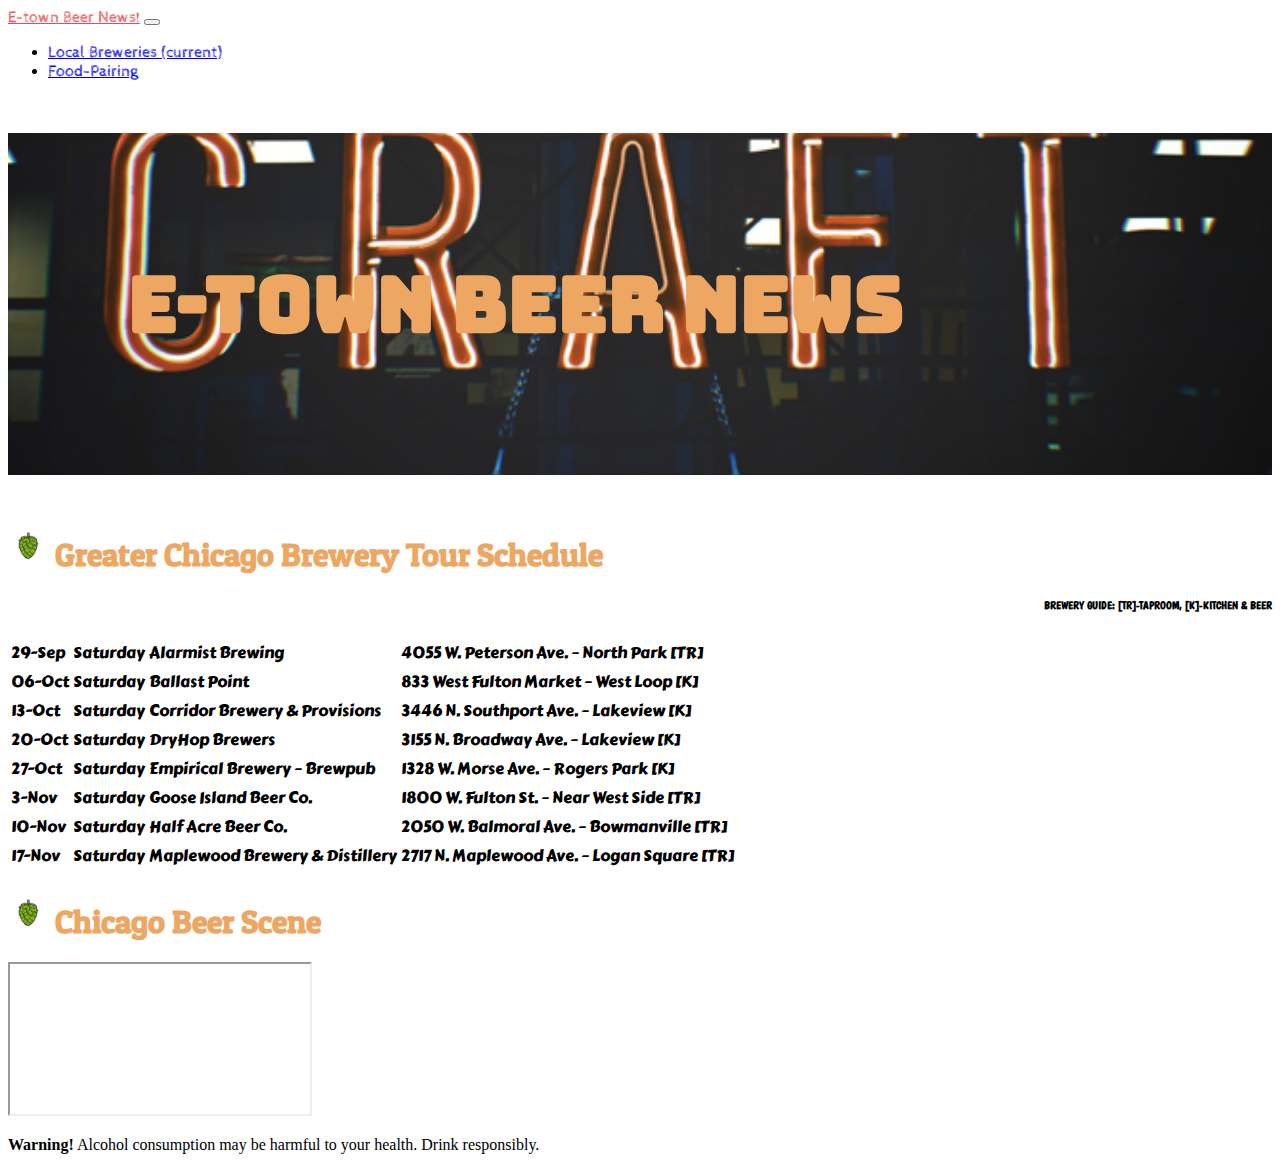
<file: index.html>
<!doctype html>
<html lang="en">

<head>
  <!-- Required meta tags -->
  <meta charset="utf-8">
  <meta name="viewport" content="width=device-width, initial-scale=1, shrink-to-fit=no">

  <!-- Bootstrap CSS -->
  <link rel="stylesheet" href="https://stackpath.bootstrapcdn.com/bootstrap/4.1.3/css/bootstrap.min.css" integrity="sha384-MCw98/SFnGE8fJT3GXwEOngsV7Zt27NXFoaoApmYm81iuXoPkFOJwJ8ERdknLPMO"
    crossorigin="anonymous">

  <!-- Font Awesome -->
  <link rel="stylesheet" href="https://use.fontawesome.com/releases/v5.3.1/css/all.css" integrity="sha384-mzrmE5qonljUremFsqc01SB46JvROS7bZs3IO2EmfFsd15uHvIt+Y8vEf7N7fWAU"
    crossorigin="anonymous">

  <!-- Google Fonts -->
  <link href="https://fonts.googleapis.com/css?family=Boogaloo|Bungee+Inline|Cabin+Sketch|Carter+One|Patua+One" rel="stylesheet">

  <!-- Your own CSS -->
  <link rel="stylesheet" href="styles.css">

  <title>Hello, Beer-lovers!</title>
</head>

<body>
  <nav class="navbar navbar-expand-lg navbar-light bg-light">
    <a class="navbar-brand" href="#">E-town Beer News!</a>
    <button class="navbar-toggler" type="button" data-toggle="collapse" data-target="#navbarSupportedContent" aria-controls="navbarSupportedContent" aria-expanded="false" aria-label="Toggle navigation">
      <span class="navbar-toggler-icon"></span>
    </button>
  
    <div class="collapse navbar-collapse" id="navbarSupportedContent">
      <ul class="navbar-nav mr-auto">
        <li class="nav-item active">
          <a class="nav-link" href="local.html"><i class="fas fa-beer"></i>  Local Breweries <span class="sr-only">(current)</span></a>
        </li>
        <li class="nav-item active">
          <a class="nav-link" href="food.html">
            <i class="fas fa-utensils"></i>  Food-Pairing
          </a>
        </li>
      </ul>
    </div>
  </nav>

  <div class="jumbotron text-center">     
    <h1 class="headline">E-town Beer News</h1> 
  </div>
  <div class="container-fluid">
    <div class="row">
      <div class="col-sm-8">
        <h1 class="title"><img src="hop.jpeg" class="logo">  Greater Chicago Brewery Tour Schedule</h1> 
        <h6 class="footnote" style="text-align:right"> BREWERY GUIDE: [TR]-TAPROOM, [K]-KITCHEN & BEER</h6>
        <table class="table">
          <tr>
            <td>29-Sep</td>
            <td>Saturday</td>
            <td>Alarmist Brewing </td>
            <td>4055 W. Peterson Ave. – North Park [TR]</td>
          </tr>  
          <tr>
            <td>06-Oct</td>
            <td>Saturday</td>
            <td>Ballast Point </td>
            <td>833 West Fulton Market – West Loop [K] </td>
          </tr> 
          <tr>
            <td>13-Oct</td>
            <td>Saturday</td>
            <td>Corridor Brewery & Provisions </td>
            <td>3446 N. Southport Ave. – Lakeview [K] </td>
          </tr> 
          <tr>
            <td>20-Oct</td>
            <td>Saturday</td>
            <td>DryHop Brewers </td>
            <td>3155 N. Broadway Ave. – Lakeview [K] </td>
          </tr> 
          <tr>
            <td>27-Oct</td>
            <td>Saturday</td>
            <td>Empirical Brewery – Brewpub </td>
            <td>1328 W. Morse Ave. – Rogers Park [K] </td>
          </tr> 
          <tr>
            <td>3-Nov</td>
            <td>Saturday</td>
            <td>Goose Island Beer Co. </td>
            <td>1800 W. Fulton St. – Near West Side [TR] </td>
          </tr> 
          <tr>
            <td>10-Nov</td>
            <td>Saturday</td>
            <td>Half Acre Beer Co. </td>
            <td>2050 W. Balmoral Ave. – Bowmanville [TR] </td>
          </tr> 
          <tr>
            <td>17-Nov</td>
            <td>Saturday</td>
            <td>Maplewood Brewery & Distillery  </td>
            <td>2717 N. Maplewood Ave. – Logan Square [TR]</td>
          </tr>                
        </table>
      </div>
      <div class="col-sm-4">
        <h1 class="title"><img src="hop.jpeg" class="logo">  Chicago Beer Scene</h1>
        <div class="embed-responsive embed-responsive-16by9">
          <iframe class="embed-responsive-item" src="https://www.youtube.com/embed/k9Vaxgc6Ea4" allowfullscreen></iframe>
        </div>
        <p></p>
        <div class="alert alert-warning">
          <strong>Warning!</strong> Alcohol consumption may be harmful to your health. Drink responsibly.
        </div>
      </div>
    </div>
  </div>

  <!-- .container>.row>.col-sm-6*2 -->

  <!-- Optional JavaScript -->
  <!-- jQuery first, then Popper.js, then Bootstrap JS -->
  <script src="https://code.jquery.com/jquery-3.3.1.slim.min.js" integrity="sha384-q8i/X+965DzO0rT7abK41JStQIAqVgRVzpbzo5smXKp4YfRvH+8abtTE1Pi6jizo"
    crossorigin="anonymous"></script>
  <script src="https://cdnjs.cloudflare.com/ajax/libs/popper.js/1.14.3/umd/popper.min.js" integrity="sha384-ZMP7rVo3mIykV+2+9J3UJ46jBk0WLaUAdn689aCwoqbBJiSnjAK/l8WvCWPIPm49"
    crossorigin="anonymous"></script>
  <script src="https://stackpath.bootstrapcdn.com/bootstrap/4.1.3/js/bootstrap.min.js" integrity="sha384-ChfqqxuZUCnJSK3+MXmPNIyE6ZbWh2IMqE241rYiqJxyMiZ6OW/JmZQ5stwEULTy"
    crossorigin="anonymous"></script>
</body>

</html>
</file>
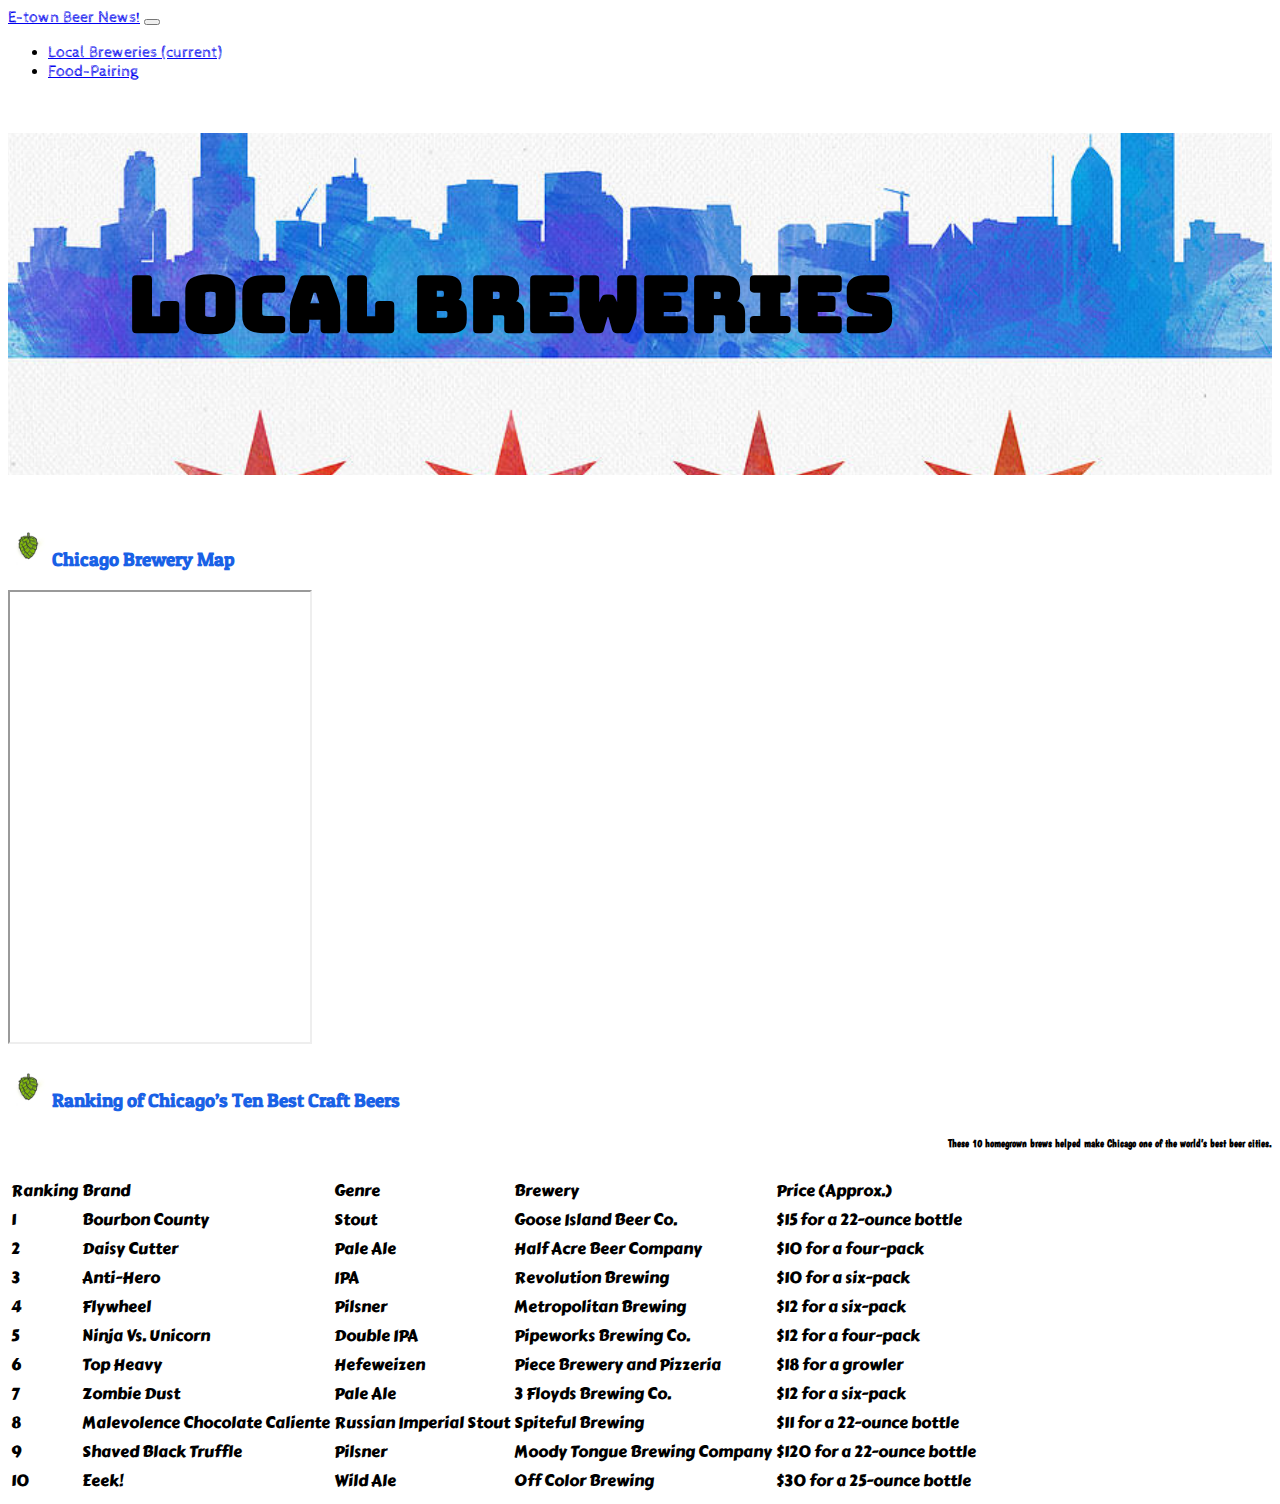
<file: local.html>
<!doctype html>
<html lang="en">

<head>
  <!-- Required meta tags -->
  <meta charset="utf-8">
  <meta name="viewport" content="width=device-width, initial-scale=1, shrink-to-fit=no">

  <!-- Bootstrap CSS -->
  <link rel="stylesheet" href="https://stackpath.bootstrapcdn.com/bootstrap/4.1.3/css/bootstrap.min.css" integrity="sha384-MCw98/SFnGE8fJT3GXwEOngsV7Zt27NXFoaoApmYm81iuXoPkFOJwJ8ERdknLPMO"
    crossorigin="anonymous">

  <!-- Font Awesome -->
  <link rel="stylesheet" href="https://use.fontawesome.com/releases/v5.3.1/css/all.css" integrity="sha384-mzrmE5qonljUremFsqc01SB46JvROS7bZs3IO2EmfFsd15uHvIt+Y8vEf7N7fWAU"
    crossorigin="anonymous">

  <!-- Google Fonts -->
  <link href="https://fonts.googleapis.com/css?family=Boogaloo|Bungee+Inline|Cabin+Sketch|Carter+One|Patua+One" rel="stylesheet">

  <!-- Your own CSS -->
  <link rel="stylesheet" href="styles_local.css">

  <title>Chicago Local Brewery Info</title>
</head>

<body>
  <nav class="navbar navbar-expand-lg navbar-light bg-light">
    <a class="navbar-brand" href="index.html">E-town Beer News!</a>
    <button class="navbar-toggler" type="button" data-toggle="collapse" data-target="#navbarSupportedContent" aria-controls="navbarSupportedContent" aria-expanded="false" aria-label="Toggle navigation">
      <span class="navbar-toggler-icon"></span>
    </button>
      
    <div class="collapse navbar-collapse" id="navbarSupportedContent">
      <ul class="navbar-nav mr-auto">
        <li class="nav-item active">
          <a class="nav-link" href="local.html"><i class="fas fa-beer"></i>  Local Breweries <span class="sr-only">(current)</span></a>
        </li>
        <li class="nav-item active">
          <a class="nav-link" href="food.html">
            <i class="fas fa-utensils"></i>  Food-Pairing
          </a>
        </li>
      </ul>
    </div>
  </nav>

  <div class="jumbotron text-center">

    <h1 class="headline">Local Breweries</h1>
    <div class="row">
      <div class="col-sm-4"></div>
      <div class="col-sm-4">
        <div class="embed-responsive embed-responsive-16by9">
        
        </div>
      </div>
      <div class="col-sm-4"></div>
    </div>
  </div>

  <div class="container-fluid">
    <div class="row">
      <div class="col-sm-6">
        <h3 class="title"><img src="hop.jpeg" class="logo">  Chicago Brewery Map</h3>
        <iframe class="embed-responsive" src="https://www.google.com/maps/d/embed?mid=16YjcAyY8zhlLM5uoqd5xapuWuvs" height="450"></iframe>
      </div>
      <div class="col-sm-6">
        <h3 class="title"><img src="hop.jpeg" class="logo">  Ranking of Chicago’s Ten Best Craft Beers</h3>
        <h6 class="footnote" style="text-align:right">  These 10 homegrown brews helped make Chicago one of the world’s best beer cities.</h6>
        <table class="table">
            <tr>
                <td>Ranking</td>
                <td>Brand </td>
                <td>Genre</td>
                <td>Brewery</td>
                <td>Price (Approx.)</td>
            </tr>
            <tr>
                <td>1</td>
                <td>Bourbon County </td>
                <td>Stout</td>
                <td>Goose Island Beer Co.</td>
                <td>$15 for a 22-ounce bottle</td>
            </tr>
            <tr>
                <td>2</td>
                <td>Daisy Cutter </td>
                <td>Pale Ale</td>
                <td>Half Acre Beer Company</td>
                <td>$10 for a four-pack</td>
            </tr>
            <tr>
                <td>3</td>
                <td>Anti-Hero </td>
                <td>IPA</td>
                <td>Revolution Brewing</td>
                <td>$10 for a six-pack</td>
            </tr>
            <tr>
                <td>4</td>
                <td>Flywheel </td>
                <td>Pilsner</td>
                <td>Metropolitan Brewing</td>
                <td>$12 for a six-pack</td>
            </tr>
            <tr>
                <td>5</td>
                <td>Ninja Vs. Unicorn </td>
                <td>Double IPA</td>
                <td>Pipeworks Brewing Co.</td>
                <td>$12 for a four-pack</td>
            </tr>
            <tr>
                <td>6</td>
                <td>Top Heavy </td>
                <td>Hefeweizen</td>
                <td>Piece Brewery and Pizzeria</td>
                <td>$18 for a growler</td>
            </tr>
            <tr>
                <td>7</td>
                <td>Zombie Dust </td>
                <td>Pale Ale</td>
                <td>3 Floyds Brewing Co.</td>
                <td>$12 for a six-pack</td>
            </tr>
            <tr>
                <td>8</td>
                <td>Malevolence Chocolate Caliente </td>
                <td>Russian Imperial Stout</td>
                <td>Spiteful Brewing</td>
                <td>$11 for a 22-ounce bottle</td>
            </tr>
            <tr>
                <td>9</td>
                <td>Shaved Black Truffle </td>
                <td>Pilsner</td>
                <td>Moody Tongue Brewing Company</td>
                <td>$120 for a 22-ounce bottle</td>
            </tr>
            <tr>
                <td>10</td>
                <td>Eeek!</td>
                <td>Wild Ale</td>
                <td>Off Color Brewing</td>
                <td>$30 for a 25-ounce bottle</td>
            </tr>
        </table>
      </div>
    </div>
  </div>

  <!-- .container>.row>.col-sm-6*2 -->

  <!-- Optional JavaScript -->
  <!-- jQuery first, then Popper.js, then Bootstrap JS -->
  <script src="https://code.jquery.com/jquery-3.3.1.slim.min.js" integrity="sha384-q8i/X+965DzO0rT7abK41JStQIAqVgRVzpbzo5smXKp4YfRvH+8abtTE1Pi6jizo"
    crossorigin="anonymous"></script>
  <script src="https://cdnjs.cloudflare.com/ajax/libs/popper.js/1.14.3/umd/popper.min.js" integrity="sha384-ZMP7rVo3mIykV+2+9J3UJ46jBk0WLaUAdn689aCwoqbBJiSnjAK/l8WvCWPIPm49"
    crossorigin="anonymous"></script>
  <script src="https://stackpath.bootstrapcdn.com/bootstrap/4.1.3/js/bootstrap.min.js" integrity="sha384-ChfqqxuZUCnJSK3+MXmPNIyE6ZbWh2IMqE241rYiqJxyMiZ6OW/JmZQ5stwEULTy"
    crossorigin="anonymous"></script>
</body>

</html>
</file>
<file: styles.css>
h1 {
    color: rgb(238, 166, 99); 
  }
  
  .headline {
    padding: 120px;
    font-family: 'Bungee Inline', cursive;
    font-size: 77px;
  }
  
  .navbar-light .navbar-brand {
    color: rgb(233, 76, 76);
    font-family: 'Cabin Sketch', cursive;
  }

  .nav-link {
    font-family: 'Cabin Sketch';
  }
  
  .jumbotron {
    background-image: url(MarchApril_BeerStory_fullwidth1.jpg);
    background-attachment: fixed;
    background-size: contain;  
  }
  
  .logo {
    height: 40px;
  }

  .title {
    font-family: 'Patua One';
  }

  .table {
    font-family: 'Carter One';
  }

  .footnote {
    font-family: 'Boogaloo';
  }
</file>
<file: styles_local.css>
.headline {
    padding: 120px;
    font-family: 'Bungee Inline', cursive;
    font-size: 77px;
  }
  
  .navbar-light .navbar-brand { 
      font-family: 'Cabin Sketch', cursive;
  }

  .nav-link {
      font-family: 'Cabin Sketch', cursive;
  }

  .nav-link2 {
      font-family: 'Cabin Sketch', cursive;
  }

  .jumbotron {
    background-image: url(chicago-flag-watercolor-mike-maher.jpg);
    background-attachment: fixed;
    background-size: cover;
  }
  
  .logo {
    height: 40px;
  }

  .title {
    font-family: 'Patua One';
    color: rgb(25, 97, 230);
  }

  .table {
    font-family: 'Carter One';
  }

  .footnote{ 
    font-family: 'Boogaloo';
  }
</file>
